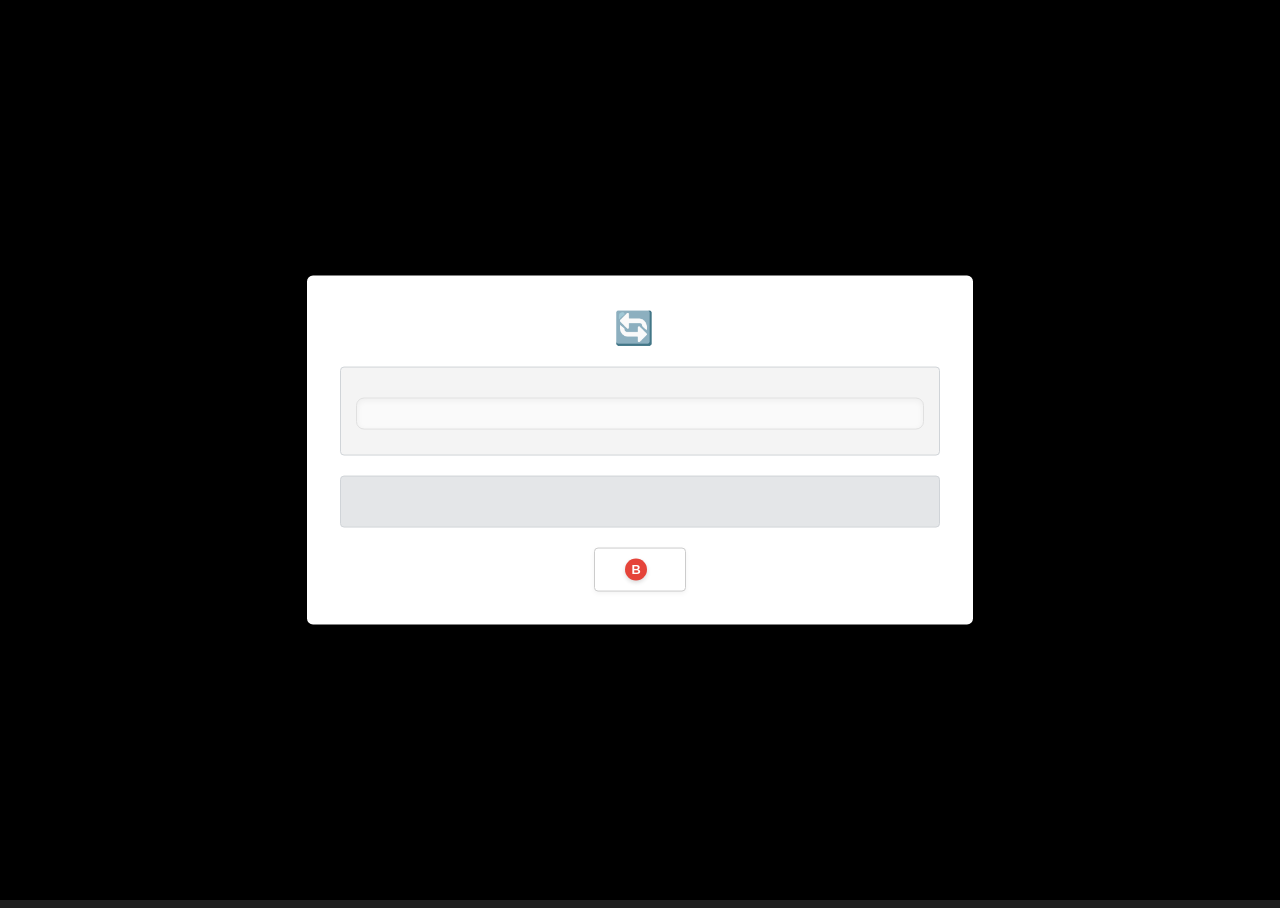
<file: Source/Blade-2005/index.html>
<!DOCTYPE html>
<html lang="en" dir="ltr"> <head>
    <meta charset="UTF-8">
    <meta name="viewport" content="width=device-width, initial-scale=1.0">
    <title>Xenia Dashboard</title>
    
    <link id="theme-stylesheet" rel="stylesheet" href=""> 
    <link href="https://fonts.googleapis.com/css2?family=Tajawal:wght@400;500;700;800&display=swap" rel="stylesheet">
    
    <link href="https://fonts.googleapis.com/css2?family=Source+Sans+3:wght@400;600;700&display=swap" rel="stylesheet">
    <style>
        body, html {
            width: 100%;
            height: 100vh;
            overflow: hidden;
            font-family: 'XBOX', 'Source Sans 3', 'Segoe UI', Tahoma, sans-serif;
            position: relative;
            color: #fff;
        }
        
        #global-wallpaper {
            position: fixed;           
            top: 0;
            left: 0;
            width: 100%;
            height: 100%;
            z-index: -1;               
            background-size: cover;
            background-position: center;
            background-repeat: no-repeat;
            background-color: #000;    
            pointer-events: none;      
            user-select: none;
            transform: translateZ(0);  
        }
        
    </style>
</head>
<body>
    <div id="global-wallpaper" x-data
     :style="'background-image: ' + 
        ($store.app.masterIndex === 0 
            ? ($store.app.displaySettings?.homeBg 
                ? `url('file:///${$store.app.displaySettings.homeBg.replace(/\\/g, '/')}')` 
                : `url('assets/images/wallpapers/Home.png')`) 
        : $store.app.masterIndex === 1 
            ? ($store.app.displaySettings?.gamesBg 
                ? `url('file:///${$store.app.displaySettings.gamesBg.replace(/\\/g, '/')}')` 
                : `url('assets/images/wallpapers/Games.png')`)
        : $store.app.masterIndex === 2 
            ? ($store.app.displaySettings?.settingsBg 
                ? `url('file:///${$store.app.displaySettings.settingsBg.replace(/\\/g, '/')}')` 
                : `url('assets/images/wallpapers/Settings.png')`) 
            : ($store.app.displaySettings?.aboutBg 
                ? `url('file:///${$store.app.displaySettings.aboutBg.replace(/\\/g, '/')}')` 
                : `url('assets/images/wallpapers/About.png')`))">
</div>
    
    <div class="nxe-dashboard" x-data x-cloak>
        <div id="view-host" x-html="$store.app.currentViewHTML">
        </div>
    </div>
    
    <style>
        [x-cloak] { display: none !important; }
    </style>

    <audio id="select-sound" src="assets/audio/Select A (Alt).wav" preload="auto"></audio>
    <audio id="back-sound" src="assets/audio/Back.wav" preload="auto"></audio>
    <audio id="focus-sound" src="assets/audio/move.wav" preload="auto"></audio>
    <audio id="channel-up-sound" src="assets/audio/Page Left.wav" preload="auto"></audio>
    <audio id="channel-down-sound" src="assets/audio/Page Right.wav" preload="auto"></audio>
    <audio id="panel-left-sound" src="assets/audio/dash_Blink.wav" preload="auto"></audio>
    <audio id="panel-right-sound" src="assets/audio/dl_complete.wav" preload="auto"></audio>
    <audio id="panel-unfold-sound" src="assets/audio/guide-open.wav" preload="auto"></audio>
    <audio id="bgm-player" loop></audio>

    <script src="theme.js"></script>
    <script src="app-core://core.js"></script>
    
    <script src="app-core://cdn.min.js"></script>
    

    <div id="guide-overlay" 
     class="nxe-guide-overlay" 
     x-show="$store.app.isGuideOpen" 
     x-transition:enter="transition ease-out duration-300"
     x-transition:enter-start="opacity-0 translate-x-[-50px]"
     x-transition:enter-end="opacity-100 translate-x-0"
     x-transition:leave="transition ease-in duration-200"
     x-transition:leave-start="opacity-100 translate-x-0"
     x-transition:leave-end="opacity-0 translate-x-[-50px]"
     style="display: none;">

    <div class="nxe-guide-backdrop"></div>

    <div class="nxe-guide-master">
        
        <div class="nxe-guide-header">
            <div class="nxe-guide-title">XENIA GUIDE</div>
            <div class="nxe-guide-time" x-text="$store.app.systemTime || '12:00 PM'"></div>
        </div>

        <div class="nxe-blades-container">

            <div class="nxe-blade blade-settings" 
                :class="{'active': $store.app.guideTabs[$store.app.guideTabIndex].id === 'settings'}"
                :style="{
                    'order': $store.app.guideTabs[$store.app.guideTabIndex].id === 'settings' ? 1 : ($store.app.guideTabs[$store.app.guideTabIndex].id === 'games' ? 2 : 3),
                    'z-index': $store.app.guideTabs[$store.app.guideTabIndex].id === 'settings' ? 10 : ($store.app.guideTabs[$store.app.guideTabIndex].id === 'games' ? 9 : 8)
                }">
                 
                <div class="nxe-content" x-show="$store.app.guideTabs[$store.app.guideTabIndex].id === 'settings'">
                    <ul class="nxe-menu-list scrollable">
                        <template x-for="(item, index) in $store.app.settingsMenu" :key="item.id">
                            <li :id="'guide-settings-' + index" 
                                :class="{'selected': $store.app.guideMenuIndex === index}"
                                @click.prevent="$store.actions.selectFocusedItem()">
                                
                                <template x-if="item.icon">
                                    <img :src="item.icon" style="width: 24px; height: 24px; margin-right: 15px; object-fit: contain; filter: drop-shadow(1px 0 0 #333) drop-shadow(-1px 0 0 #333) drop-shadow(0 1px 0 #333) drop-shadow(0 -1px 0 #333);">
                                </template>
                                
                                <span style="flex: 1;" x-text="$store.app.t('settings.' + item.id + '_title') || item.name"></span>
                                
                                <template x-if="item.id === 'language'">
                                    <span class="guide-lang-badge" style="background: rgba(0,0,0,0.1); padding: 2px 6px; border-radius: 4px; font-size: 12px; font-weight: 900;" x-text="$store.app.language.toUpperCase()"></span>
                                </template>
                            </li>
                        </template>
                    </ul>
                </div>
                <div class="nxe-spine"><span x-text="$store.app.t('guide.settings') || 'SETTINGS'"></span></div>
            </div>

            <div class="nxe-blade blade-home" 
                :class="{'active': $store.app.guideTabs[$store.app.guideTabIndex].id === 'home'}"
                :style="{
                    'order': $store.app.guideTabs[$store.app.guideTabIndex].id === 'home' ? 1 : ($store.app.guideTabs[$store.app.guideTabIndex].id === 'settings' ? 2 : 3),
                    'z-index': $store.app.guideTabs[$store.app.guideTabIndex].id === 'home' ? 10 : ($store.app.guideTabs[$store.app.guideTabIndex].id === 'settings' ? 9 : 8)
                }">
                 
                <div class="nxe-content" x-show="$store.app.guideTabs[$store.app.guideTabIndex].id === 'home'">
                    
                    <div class="nxe-profile-card">
                        <div class="nxe-gamerpic-container">
                            <template x-if="$store.app.userAvatar">
                                <img :src="$store.app.userAvatar" alt="Gamerpic" style="width: 100%; height: 100%; object-fit: cover; display: block;">
                            </template>
                            <template x-if="!$store.app.userAvatar">
                                <img src="assets/icons/placeholder.png" alt="Gamerpic" style="width: 100%; height: 100%; object-fit: cover; display: block;">
                            </template>
                        </div>
                        <div class="nxe-profile-details">
                            <div class="nxe-player-name">
                                <span x-text="$store.app.playerTag || 'Player Name'"></span> 
                                <span class="nxe-score" x-text="$store.app.gamerscore || 0"></span>
                            </div>
                            <div class="nxe-player-status">
                                Status
                                <span class="nxe-status-text" x-text="($store.app.settings.xeniaPath || '').toLowerCase().includes('netplay') ? ($store.app.t('dashboard_menu.online') || 'Online') : ($store.app.t('dashboard_menu.offline') || 'Offline')"></span>
                            </div>
                        </div>
                    </div>

                    <ul class="nxe-menu-list">
                        <li id="guide-home-0" :class="{'selected': $store.app.guideMenuIndex === 0}">
                            <span x-text="$store.app.t('guide.dashboard') || 'XENIA DASHBOARD'"></span>
                        </li>
                        <li id="guide-home-1" :class="{'selected': $store.app.guideMenuIndex === 1}">
                            <span class="label" x-text="$store.app.t('guide.friend_list') || 'FRIEND LIST'"></span>
                        </li>
                        <li id="guide-home-2" :class="{'selected': $store.app.guideMenuIndex === 2}">
                            <span x-text="$store.app.t('guide.shutdown') || 'SHUTDOWN SYSTEM'"></span>
                        </li>
                    </ul>
                </div>
                <div class="nxe-spine"><span x-text="$store.app.t('guide.home') || 'HOME'"></span></div>
            </div>

            <div class="nxe-blade blade-games" 
                :class="{'active': $store.app.guideTabs[$store.app.guideTabIndex].id === 'games'}"
                :style="{
                    'order': $store.app.guideTabs[$store.app.guideTabIndex].id === 'games' ? 1 : ($store.app.guideTabs[$store.app.guideTabIndex].id === 'home' ? 2 : 3),
                    'z-index': $store.app.guideTabs[$store.app.guideTabIndex].id === 'games' ? 10 : ($store.app.guideTabs[$store.app.guideTabIndex].id === 'home' ? 9 : 8)
                }">
                
                <div class="nxe-content" x-show="$store.app.guideTabs[$store.app.guideTabIndex].id === 'games'">
                    <ul class="nxe-menu-list scrollable">
                        <template x-for="(game, index) in $store.app.gamesList" :key="game.path">
                            <li :id="'guide-game-' + index" :class="{'selected': $store.app.guideMenuIndex === index}">
                                <img :src="($store.app.filteredLibraryGames.find(g => g.titleID === game.titleID)?.iconUrl) || game.coverUrl || 'assets/icons/placeholder.png'" 
                                    style="width: 35px; height: 35px; border-radius: 4px; object-fit: cover; margin-right: 15px; border: 1px solid rgba(0,0,0,0.2);">
                                <span x-text="game.name"></span>
                            </li>
                        </template>
                        <li x-show="$store.app.gamesList.length === 0" style="justify-content:center; border:none; background: transparent; box-shadow: none;">
                            <span style="color:#888;" x-text="$store.app.t('guide.no_games') || 'No games found'"></span>
                        </li>
                    </ul>
                </div>
                <div class="nxe-spine"><span x-text="$store.app.t('guide.games') || 'GAMES'"></span></div>
            </div>

        </div>

        <div class="nxe-guide-footer">
            <div class="nxe-btn">
                <div class="btn-bubble btn-a">A</div>
                <span x-text="$store.app.t('generic.select') || 'Select'"></span>
            </div>
            <div class="nxe-btn">
                <div class="btn-bubble btn-b">B</div>
                <span x-text="$store.app.t('generic.close') || 'Back'"></span>
            </div>
        </div>

    </div>
</div>

    <div class="disc-selector-overlay" x-show="$store.app.isDiscSelectorOpen" x-transition.opacity style="display: none;">
        <div class="disc-selector-box">
            <div class="disc-selector-header">
                <h3 x-text="$store.app.t('library.select_disc') || 'Select Disc'">Select Disc</h3>
                <span x-text="$store.app.discSelectorGame?.discs?.length + ' Discs'"></span>
            </div>

            <div class="disc-selector-list custom-scrollbar">
                <template x-for="(disc, index) in $store.app.discSelectorGame?.discs" :key="index">
                    <div
                        class="disc-file-item"
                        :id="'disc-item-' + index"
                        :class="{'focused': $store.app.discSelectorIndex === index}"
                        @click="$store.app.discSelectorIndex = index; $store.actions.launchSelectedDisc()"
                    >
                        <span class="file-name" x-text="disc.fileName"></span>
                    </div>
                </template>
            </div>

            <div class="disc-selector-footer">
                <div><span class="friend-btn-icon a">A</span> <span x-text="$store.app.t('generic.select') || 'Launch'">Launch</span></div>
                <div><span class="friend-btn-icon b">B</span> <span x-text="$store.app.t('generic.cancel') || 'Cancel'">Cancel</span></div>
            </div>
        </div>
    </div>
      <div class="gallery-overlay" x-show="$store.app.isGalleryOpen" x-transition.opacity x-cloak>
    <div class="gallery-modal" @click.away="$store.app.isGalleryOpen = false">

        <div class="gallery-header">
            
            <h2 x-text="$store.app.galleryType === 'profile' ? ($store.app.t('gallery.title_profile') || 'Select Profile Picture') : ($store.app.t('gallery.title_background') || 'Select Background Image')"></h2>
            
            <p x-text="'Custom-BG-PF/' + ($store.app.galleryType === 'profile' ? ($store.app.t('gallery.path_profile') || 'Profile') : ($store.app.t('gallery.path_background') || 'Background'))"></p>
        </div>

        <template x-if="$store.app.galleryLoading">
            
            <div style="text-align: center; padding: 50px; color: #555; font-weight: bold; font-size: 1.2rem;" x-text="$store.app.t('gallery.loading') || 'Loading images...'"></div>
        </template>

        <template x-if="!$store.app.galleryLoading">
            <div class="gallery-scroll-area">
                <div class="gallery-grid-container">
                    <template x-for="(img, index) in $store.app.galleryImages" :key="index">
                        <div :id="'gallery-item-' + index"
                             class="gallery-item"
                             :class="{'focused': $store.app.galleryIndex === index}"
                             @click="$store.app.galleryIndex = index; $store.actions.selectGalleryImage()">

                            <img :src="img.url" loading="lazy" decoding="async" :class="{'is-browse-btn': img.id === 'browse'}">

                            <template x-if="img.id === 'browse'">
                                <div class="gallery-browse-text" x-text="img.name"></div>
                            </template>
                        </div>
                    </template>
                </div>
            </div>
        </template>

        <div class="modal-footer">
            
            <div class="footer-button"><span class="button-icon a">A</span> <span x-text="$store.app.t('generic.select') || 'Select'"></span></div>
            <div class="footer-button" x-show="$store.app.galleryImages[$store.app.galleryIndex]?.id !== 'browse'">
                <span class="button-icon y" style="background: #f2c40e; color: #fff; text-shadow: none;">Y</span>
                <span x-text="$store.app.t('generic.delete') || 'Delete'"></span>
            </div>
            <div class="footer-button"><span class="button-icon b">B</span> <span x-text="$store.app.t('generic.cancel') || 'Cancel'"></span></div>
        </div>
    </div>
</div>

<style>
    
    .gallery-overlay {
        position: fixed; top: 0; left: 0; width: 100%; height: 100%;
        background: rgba(0, 0, 0, 0.6); backdrop-filter: blur(8px);
        display: flex; align-items: center; justify-content: center;
        z-index: 10005;
    }

    
    .gallery-modal {
        background: linear-gradient(145deg, #ffffffeb, #e6e6e6eb);
        width: 80%; height: 80%;
        border-radius: 16px;
        border: 2px solid #ffffff;
        box-shadow: 0 30px 80px rgba(0, 0, 0, 0.7);
        display: flex; flex-direction: column; overflow: hidden;
        position: relative;
    }

    
    .gallery-modal::before {
        content: ""; position: absolute; top: 0; left: 0; right: 0; height: 45%;
        background: linear-gradient(180deg, rgba(255,255,255,0.8) 0%, rgba(255,255,255,0) 100%);
        pointer-events: none; z-index: 1;
    }

    
    .gallery-header {
        padding: 30px 30px 10px 30px;
        border-bottom: none;
        background: transparent;
        text-align: center;
        position: relative; z-index: 2;
    }
    .gallery-header h2 { margin: 0; color: #000000; font-size: 28px; font-weight: 800; text-shadow: 0 1px 0 rgba(255, 255, 255, 1); }
    .gallery-header p { margin: 5px 0 0 0; color: #000000; font-family: monospace; font-size: 13px; font-weight: bold; }

    .gallery-scroll-area {
        flex: 1; overflow-y: auto; padding: 20px 40px; position: relative; z-index: 2;
    }

    .gallery-grid-container {
        display: grid;
        grid-template-columns: repeat(auto-fill, minmax(160px, 1fr));
        gap: 20px;
    }

    
    .gallery-item {
        aspect-ratio: 1 / 1;
        background: linear-gradient(180deg, #ffffff 0%, #e0e0e0 100%);
        border-radius: 12px;
        border: 1px solid #bbbbbb; border-bottom: 3px solid #999999;
        overflow: hidden; padding: 8px;
        position: relative; cursor: pointer;
        box-shadow: 0 4px 6px rgba(0,0,0,0.1);
        transition: transform 0.15s ease, border-color 0.15s ease, box-shadow 0.15s ease;

        
        display: flex;
        align-items: center;
        justify-content: center;

        
        content-visibility: auto;
        contain-intrinsic-size: 200px;
        will-change: transform, border-color, box-shadow;
        transform: translateZ(0);
    }

    .gallery-item img {
        width: 100%; height: 100%;
        object-fit: cover;
        object-position: center; 
        border-radius: 6px;
        transition: filter 0.2s ease;
    }

    
    .gallery-item.focused {
        background: #ffffff;
        border-color: #000000 !important;
        border-bottom: 3px solid #000000 !important;
        transform: scale(1.05);
        box-shadow: 0 10px 20px rgba(0,0,0,0.3);
        z-index: 5;
    }

    
    .is-browse-btn {
        object-fit: contain !important;
        width: 50% !important;  
        height: 50% !important;
        margin-bottom: 20px; 
        background: transparent;
    }

    .gallery-browse-text {
        position: absolute; bottom: 15px; left: 0; width: 100%;
        text-align: center; color: #111; font-weight: 800; font-size: 14px;
        text-shadow: 0 1px 0 rgba(255,255,255,1);
    }

    
    .gallery-modal .modal-footer {
        margin: 10px 40px 25px 40px;
        padding-top: 20px;
        border-top: 1px solid #bbbbbb;
        background: transparent;
        display: flex; justify-content: center; gap: 20px;
        position: relative; z-index: 2;
    }

    .gallery-modal .footer-button {
        display: flex; align-items: center; gap: 8px;
        font-size: 14px; color: #111; font-weight: 800;
        text-shadow: 0 1px 0 rgba(255,255,255,0.8);
    }

    .gallery-modal .button-icon {
        display: inline-flex; align-items: center; justify-content: center;
        width: 24px; height: 24px; border-radius: 50%;
        font-size: 12px; font-weight: bold;
        box-shadow: 0 2px 4px rgba(0,0,0,0.3);
        margin: 0; text-shadow: none;
    }

    .gallery-modal .button-icon.a { background: #59c853; color: #fff; }
    .gallery-modal .button-icon.b { background: #e5443a; color: #fff; }
    
        .disc-selector-overlay {
            position: fixed;
            top: 0; left: 0;
            width: 100vw; height: 100vh;
            background: rgba(0, 0, 0, 0.7); 
            backdrop-filter: blur(8px);
            z-index: 99999; 
            display: flex;
            align-items: center;
            justify-content: center;
        }

        .disc-selector-box {
            width: max-content !important; 
            min-width: 600px !important; 
            max-width: 95vw !important; 
            background: #ffffff; 
            border: 1px solid #ccc;
            border-radius: 12px;
            box-shadow: 0 25px 60px rgba(0,0,0,0.6);
            overflow: hidden;
            display: flex;
            flex-direction: column;
            direction: ltr;
            font-family: 'Segoe UI', Tahoma, sans-serif;
            transform: scale(0.95);
            animation: discPopIn 0.3s cubic-bezier(0.175, 0.885, 0.32, 1.275) forwards;
        }

        @keyframes discPopIn { to { transform: scale(1); } }

        .disc-selector-header {
            background: #f4f4f4; 
            padding: 20px 25px;
            border-bottom: 2px solid #e0e0e0;
            display: flex;
            justify-content: space-between;
            align-items: center;
        }

        .disc-selector-header h3 {
            margin: 0; color: #111; font-size: 24px; font-weight: 800; text-transform: uppercase; text-shadow: none;
        }

        .disc-selector-header span {
            color: #107c10; 
            font-size: 15px; font-weight: 900;
        }

        .disc-selector-list {
            padding: 15px;
            max-height: 350px;
            overflow-y: auto;
            background: #ffffff;
        }

        .disc-file-item {
            padding: 18px 20px;
            margin-bottom: 8px;
            border-radius: 6px;
            display: flex;
            align-items: center;
            gap: 15px;
            background: #fafafa; 
            border: 1px solid #eee;
            color: #333;
            cursor: pointer;
            transition: all 0.15s ease-out;
            font-weight: 700;
        }

        
        .disc-file-item.focused {
            background: #107c10;
            color: #ffffff;
            transform: scale(1.02);
            box-shadow: 0 5px 15px rgba(16, 124, 16, 0.4);
            border: 2px solid #000000; 
            z-index: 10;
        }

        .disc-file-item .file-name {
            flex: 1;
            font-size: 16px;
            white-space: nowrap;
            overflow: hidden;
            text-overflow: ellipsis;
        }

        .file-icon {
            font-size: 20px;
            opacity: 0.6;
            display: flex;
            align-items: center;
            justify-content: center;
            transition: all 0.3s;
        }

        .disc-file-item.focused .file-icon {
            opacity: 1;
            filter: drop-shadow(0 2px 4px rgba(0,0,0,0.5));
            animation: spinRing 2s linear infinite; 
        }

        .disc-selector-footer {
            padding: 15px 25px;
            background: #f9f9f9; 
            display: flex;
            gap: 30px;
            justify-content: flex-end;
            border-top: 1px solid #eee;
        }

        .disc-selector-footer div {
            display: flex; align-items: center; gap: 8px; font-size: 14px; color: #111; font-weight: bold; text-transform: uppercase;
        }

        
        .disc-selector-footer .friend-btn-icon {
            width: 26px; height: 26px; border-radius: 50%;
            display: flex; align-items: center; justify-content: center;
            color: white; font-weight: bold; font-size: 12px;
            box-shadow: 0 2px 4px rgba(0,0,0,0.3);
        }
        .disc-selector-footer .friend-btn-icon.a { background: #59c853; }
        .disc-selector-footer .friend-btn-icon.b { background: #e5443a; }
    
    .shutdown-crt {
        position: fixed;
        top: 0; left: 0; right: 0; bottom: 0;
        background: black;
        opacity: 0;
        pointer-events: none;
        z-index: 9999;
        transition: opacity 0.1s;
    }

    
    .shutdown-active {
        opacity: 1;
        animation: turn-off 0.7s cubic-bezier(0.23, 1, 0.32, 1) forwards;
    }

    @keyframes turn-off {
        0% {
            transform: scale(1, 1.3) translate3d(0, 0, 0);
            -webkit-filter: brightness(1);
            filter: brightness(1);
            opacity: 1;
        }
        60% {
            transform: scale(1, 0.001) translate3d(0, 0, 0);
            -webkit-filter: brightness(10);
            filter: brightness(10);
        }
        100% {
            animation-timing-function: cubic-bezier(0.755, 0.05, 0.855, 0.06);
            transform: scale(0, 0.001) translate3d(0, 0, 0);
            -webkit-filter: brightness(0);
            filter: brightness(0);
        }
    }

    
    @import url('https://fonts.googleapis.com/css2?family=Tajawal:wght@400;500;700;800&display=swap');

    
    html[dir="rtl"] body {
        font-family: 'Tajawal', 'Segoe UI', sans-serif !important;
    }

    
    html[dir="rtl"] .nxe-settings-wrapper,
    html[dir="rtl"] .marketplace-header,
    html[dir="rtl"] .info-card-header {
        flex-direction: row-reverse;
    }

    html[dir="rtl"] .nxe-footer-left {
        right: 50px; left: auto; flex-direction: row-reverse;
    }
    html[dir="rtl"] .nxe-footer-right {
        left: 50px; right: auto;
    }
    html[dir="rtl"] .footer-button {
        flex-direction: row-reverse;
    }
    html[dir="rtl"] .button-icon {
        margin-right: 0; margin-left: 10px;
    }

    
    html[dir="rtl"] .dashboard-drawer,
    html[dir="rtl"] .download-drawer {
        left: -420px; right: auto;
        border-left: none; border-right: 1px solid rgba(255,255,255,0.1);
    }
    html[dir="rtl"] .dashboard-drawer.open,
    html[dir="rtl"] .download-drawer.open {
        transform: translateX(420px);
    }

    
    html[dir="rtl"] .nxe-settings-icon {
        margin-right: 0; margin-left: 15px;
    }

    
    html[dir="rtl"] .search-icon {
        right: 12px; left: auto;
    }
    html[dir="rtl"] .search-box-wrapper input {
        padding: 10px 35px 10px 15px;
    }
    html[dir="rtl"] .rb-hint {
        left: 15px; right: auto;
    }
</style>

<div x-data x-show="$store.app.showX360tidNotify" 
     class="nxe-global-overlay" 
     style="position: fixed; top: 50%; left: 50%; transform: translate(-50%, -50%); z-index: 999999; width: auto; height: auto;">
    
    
    <div class="nxe-alert-box" 
         :dir="$store.app.language === 'ar' ? 'rtl' : 'ltr'"
         style="background: #ffffff; border: 3px solid #107c10; width: 600px; padding: 30px; border-radius: 6px; box-shadow: 0 0 0 9999px rgba(0, 0, 0, 0.65), 0 10px 40px rgba(0, 0, 0, 0.5); animation: nxe-page-slide-in 0.3s; color: #2c3338; position: relative; font-family: var(--font-family, sans-serif);">
        
        
        <h2 style="color: #000000; margin-top: 0; display: flex; align-items: center; gap: 12px; justify-content: center; font-weight: 700;">
            <span style="font-size: 2rem;">⚠</span>
            <span x-html="$store.app.t('scan_tool.title')"></span>
        </h2>
        
        
        <div style="background: #f4f4f4; border-radius: 4px; padding: 15px; margin-bottom: 20px; border: 1px dashed #b7b7b7;">
            <p style="margin: 0; font-weight: bold; color: #2c3338; font-size: 1.1rem; text-align: center;" 
               x-html="$store.app.t('scan_tool.missing')"></p>
            <p style="margin: 10px 0 0 0; font-size: 0.95rem; color: #555555; text-align: center; line-height: 1.6;"
               x-html="$store.app.t('scan_tool.desc')"></p>
        </div>

        
        <div style="margin: 15px 0; background: #e4e6e8; padding: 25px 20px; border-radius: 4px; border: 1px solid #b1b1b1; text-align: center;">
            
            <template x-if="$store.app.x360tidDownloadState === 'idle' || $store.app.x360tidDownloadState === 'error'">
                <div>
                    
                    <div x-show="$store.app.x360tidDownloadState === 'error'" style="color: #db1f1f; margin-bottom: 15px; font-weight: bold;" x-html="$store.app.t('scan_tool.fail')"></div>
                    
                    
                    <button @click="$store.actions.downloadX360tid()" 
                            style="background: #333333; color: white; border: none; padding: 12px 30px; border-radius: 4px; cursor: pointer; font-weight: bold; font-size: 1.1rem; box-shadow: 0 4px 10px rgba(0,0,0,0.15); display: flex; align-items: center; justify-content: center; gap: 12px; margin: 0 auto; transition: transform 0.1s;">
                        <span style="background: #f2c40e; color: #111; border-radius: 50%; width: 26px; height: 26px; display: inline-flex; align-items: center; justify-content: center; font-size: 0.9rem; font-weight: bold; box-shadow: 0 2px 4px rgba(0,0,0,0.2);">Y</span>
                        <span x-html="$store.app.t('scan_tool.auto_btn')"></span>
                    </button>
                </div>
            </template>

            
            <template x-if="$store.app.x360tidDownloadState === 'downloading'">
                <div style="color: #9c9c9c; font-weight: bold; font-size: 1.2rem; display: flex; align-items: center; justify-content: center; gap: 10px; animation: blink-cursor 1s infinite;">
                    <span style="font-size: 1.5rem;">⬇️</span>
                    <span x-html="$store.app.t('scan_tool.downloading')"></span>
                </div>
            </template>

            
            <template x-if="$store.app.x360tidDownloadState === 'success'">
                <div style="color: #b9b9b9; font-weight: bold; font-size: 1.2rem; display: flex; align-items: center; justify-content: center; gap: 10px;">
                    <span style="font-size: 1.5rem;">✅</span>
                    <span x-html="$store.app.t('scan_tool.success')"></span>
                </div>
            </template>
        </div>

        
        <div style="display: flex; justify-content: center; margin-top: 20px;">
            <button @click="$store.app.showX360tidNotify = false" 
                    style="background: #ffffff; color: #333333; border: 1px solid #cccccc; padding: 10px 30px; border-radius: 4px; cursor: pointer; font-size: 0.95rem; display: flex; align-items: center; gap: 8px; font-weight: bold; transition: all 0.2s; box-shadow: 0 2px 5px rgba(0,0,0,0.05);">
                <span style="background: #e5443a; color: white; border-radius: 50%; width: 22px; height: 22px; display: inline-flex; align-items: center; justify-content: center; font-size: 0.8rem; box-shadow: 0 2px 4px rgba(0,0,0,0.15);">B</span>
                <span x-html="$store.app.t('generic.cancel')"></span>
            </button>
        </div>
    </div>
</div>
<div x-data x-show="$store.app.showAppUpdateNotify" 
     class="nxe-global-overlay" 
     style="position: fixed; top: 50%; left: 50%; transform: translate(-50%, -50%); z-index: 999999; width: auto; height: auto;">
    
    
    <div class="nxe-alert-box" 
         :dir="$store.app.language === 'ar' ? 'rtl' : 'ltr'"
         style="background: #ffffff; border: 3px solid #ffffff; width: 600px; padding: 30px; border-radius: 6px; box-shadow: 0 0 0 9999px rgba(0, 0, 0, 0.65), 0 10px 40px rgba(0, 0, 0, 0.5); animation: nxe-page-slide-in 0.3s; color: #2c3338; position: relative; font-family: var(--font-family, sans-serif);">
        
        
        <h2 style="color: #000000; margin-top: 0; display: flex; align-items: center; gap: 12px; justify-content: center; font-weight: 700;">
            <span style="font-size: 2rem;">🔄</span>
            <span x-text="$store.app.t('app_update.title')"></span>
        </h2>
        
        
        <div style="background: #f4f4f4; border-radius: 4px; padding: 15px; margin-bottom: 20px; border: 1px solid #d0d4d8;">
            <p style="margin: 0; font-weight: bold; color: #2c3338; font-size: 1.1rem; text-align: center;">
                <span x-text="$store.app.t('app_update.version_prefix')"></span>
                <span style="color: #a7a7a7; font-weight: 700;" x-text="$store.app.newAppVersionFound"></span>
                <span x-text="$store.app.t('app_update.version_suffix')"></span>
            </p>
            <p style="margin: 10px 0 0 0; font-size: 0.95rem; color: #555555; text-align: center; line-height: 1.6;" 
               x-text="$store.app.t('app_update.description')">
            </p>
            
            <div x-show="$store.app.appUpdateInfo.releaseNotes"
                 class="nxe-markdown-body"
                 style="margin-top: 15px; padding: 15px; background: #fafafa; border-radius: 8px; border: 1px solid #e0e0e0; box-shadow: inset 0 2px 6px rgba(0,0,0,0.05); max-height: 160px; overflow-y: auto;"
                 x-html="$store.app.parseMarkdown($store.app.appUpdateInfo.releaseNotes)">
            </div>

            
            <p x-show="!$store.app.appUpdateInfo.releaseNotes" style="margin: 10px 0 0 0; font-size: 0.9rem; color: #ccc; text-align: center; line-height: 1.6;" 
               x-text="$store.app.t('app_update.description')">
            </p>
        </div>

        
        <div style="margin: 15px 0; background: #e4e6e8; padding: 25px 20px; border-radius: 4px; border: 1px solid #d0d4d8; text-align: center;">
            
            <template x-if="$store.app.appUpdateDownloadState === 'idle' || $store.app.appUpdateDownloadState === 'error'">
                <div>
                    <div x-show="$store.app.appUpdateDownloadState === 'error'" style="color: #db1f1f; margin-bottom: 15px; font-weight: bold;" x-text="$store.app.t('app_update.failed')"></div>
                    
                    
                    <button @click="$store.actions.startAutoAppUpdate()" 
                            style="background: #333333; color: white; border: none; padding: 12px 30px; border-radius: 4px; cursor: pointer; font-weight: bold; font-size: 1.1rem; box-shadow: 0 4px 10px rgba(0,0,0,0.15); display: flex; align-items: center; justify-content: center; gap: 12px; margin: 0 auto; transition: transform 0.1s;">
                        <span style="background: #f2c40e; color: #111; border-radius: 50%; width: 26px; height: 26px; display: inline-flex; align-items: center; justify-content: center; font-size: 0.9rem; font-weight: bold; box-shadow: 0 2px 4px rgba(0,0,0,0.2);">Y</span>
                        <span x-text="$store.app.t('app_update.update_now')"></span>
                    </button>
                </div>
            </template>

            
            <template x-if="$store.app.appUpdateDownloadState === 'downloading'">
                <div style="display: flex; flex-direction: column; align-items: center; gap: 10px;">
                    <div style="color: #000000; font-weight: bold; font-size: 1.2rem; display: flex; align-items: center; justify-content: center; gap: 10px; animation: blink-cursor 1s infinite;">
                        <span style="font-size: 1.5rem;">⬇️</span>
                        <span x-text="$store.app.t('app_update.downloading')"></span>
                    </div>
                    <div style="font-size: 1.5rem; font-weight: bold; color: #2c3338;" x-text="$store.app.appUpdateInfo.percentage + '%'"></div>
                </div>
            </template>
        </div>

        
        <div style="display: flex; justify-content: center; margin-top: 20px;">
            <button @click="$store.app.showAppUpdateNotify = false; $store.actions.playSound('back');" 
                    style="background: #ffffff; color: #333333; border: 1px solid #cccccc; padding: 10px 30px; border-radius: 4px; cursor: pointer; font-size: 0.95rem; display: flex; align-items: center; gap: 8px; font-weight: bold; transition: all 0.2s; box-shadow: 0 2px 5px rgba(0,0,0,0.05);">
                <span style="background: #e5443a; color: white; border-radius: 50%; width: 22px; height: 22px; display: inline-flex; align-items: center; justify-content: center; font-size: 0.8rem; box-shadow: 0 2px 4px rgba(0,0,0,0.15);">B</span>
                <span x-text="$store.app.t('app_update.ask_later')"></span>
            </button>
        </div>
    </div>
</div>

    <style>
        
        .friend-list-overlay {
            position: fixed; 
            top: 0; left: 0; 
            width: 100vw; height: 100vh;
            background: rgba(0, 0, 0, 0.7); 
            backdrop-filter: blur(8px);
            z-index: 99999; 
            display: flex; 
            align-items: center; 
            justify-content: center;
        }

        .friend-list-box {
            width: 600px; 
            background: #ffffff; 
            border: 1px solid #ccc;
            border-radius: 12px; 
            box-shadow: 0 25px 60px rgba(0,0,0,0.6);
            overflow: hidden; 
            display: flex; 
            flex-direction: column;
            direction: ltr; 
            font-family: 'Segoe UI', Tahoma, sans-serif;
        }

        .friend-list-header {
            background: #f4f4f4; 
            padding: 20px 25px; 
            border-bottom: 2px solid #e0e0e0;
            display: flex; 
            justify-content: space-between; 
            align-items: center;
        }
        
        .friend-list-header h3 { margin: 0; color: #111; font-size: 24px; font-weight: 800; text-transform: uppercase; text-shadow: none; }
        .friend-list-header span { color: #555; font-size: 14px; font-weight: bold; }
        
        .empty-friends-icon {
            width: 60px;
            height: 60px;
            opacity: 0.5; 
            margin-bottom: 20px;
            display: block;
            margin-left: auto;
            margin-right: auto;
            filter: drop-shadow(0 2px 4px rgba(0,0,0,0.1));
        }
        
        .friend-list-content { padding: 10px; max-height: 400px; overflow-y: auto; background: #ffffff; }
        
        .friend-item {
            padding: 15px 20px; 
            margin-bottom: 5px; 
            border-radius: 6px;
            display: flex; 
            align-items: center; 
            gap: 15px;
            background: #fafafa; 
            border: 1px solid #eee;
            color: #333; 
            cursor: pointer; 
            transition: all 0.15s ease-out;
        }
        
        .friend-item.focused {
            background: #ffffff; 
            color: #000; 
            transform: scale(1.02);
            box-shadow: 0 4px 12px rgba(0,0,0,0.1);
            border: 2px solid #000000; 
            z-index: 10;
        }
        
        .friend-footer {
            padding: 15px 25px; 
            background: #f9f9f9; 
            display: flex; 
            gap: 30px;
            justify-content: flex-end; 
            border-top: 1px solid #eee;
        }
        
        .friend-footer div { display: flex; align-items: center; gap: 8px; font-size: 14px; color: #111; font-weight: bold; text-transform: uppercase;}
        
        .keyboard-overlay {
            position: fixed;
            top: 0; left: 0;
            width: 100%; height: 100%;
            
            background: rgba(0, 0, 0, 0.7); 
            backdrop-filter: blur(8px);
            z-index: 20000;
            display: none;
            align-items: center;
            justify-content: center;
            opacity: 0;
            transition: opacity 0.3s ease;
        }

        .keyboard-overlay.open {
            display: flex;
            opacity: 1;
        }

        
        .xbox-kb-wrapper {
            width: 900px;
            background: #ffffff; 
            border: 1px solid #ccc;
            border-radius: 12px;
            padding: 30px;
            box-shadow: 0 25px 60px rgba(0,0,0,0.5);
            position: relative;
        }

        .kb-top-label {
            font-size: 1.4rem;
            color: #111; 
            margin-bottom: 20px;
            text-transform: uppercase;
            letter-spacing: 2px;
            font-weight: 800;
            text-align: center;
            border-bottom: 2px solid #eee;
            padding-bottom: 10px;
        }

        
        .xbox-kb-input-row {
            background: #f9f9f9; 
            border: 2px solid #ccc;
            border-radius: 8px;
            padding: 15px 20px;
            margin-bottom: 30px;
            display: flex;
            align-items: center;
            position: relative;
            height: 60px;
            box-sizing: border-box;
        }

        .xbox-kb-input {
            background: transparent;
            border: none;
            color: #000; 
            font-size: 1.8rem;
            font-weight: bold;
            width: 100%;
            outline: none;
            font-family: 'Segoe UI', Tahoma, Geneva, Verdana, sans-serif;
        }

        .input-cursor {
            position: absolute;
            width: 3px;
            height: 30px;
            background-color: #107c10; 
            animation: blink-cursor 0.8s infinite;
        }

        @keyframes blink-cursor {
            0%, 100% { opacity: 1; }
            50% { opacity: 0; }
        }

        .xbox-kb-main-body { display: flex; gap: 20px; justify-content: space-between; }
        .kb-col { display: flex; flex-direction: column; gap: 10px; }
        .center-col { flex: 1; }

        .keys-grid-tight { display: flex; flex-direction: column; gap: 8px; }
        .keys-row-tight { display: flex; justify-content: center; gap: 8px; }

        
        .xbox-key-tight {
            width: 50px; height: 50px;
            background: #f4f4f4; 
            border: 1px solid #ddd;
            border-bottom: 3px solid #ccc; 
            border-radius: 6px;
            display: flex; align-items: center; justify-content: center;
            color: #111; 
            font-size: 1.2rem;
            font-weight: bold;
            transition: all 0.15s ease-out;
            cursor: pointer;
        }

        
        .xbox-key-tight.focused {
            background: #107c10; 
            color: #fff;
            border-color: #0b530b;
            border-bottom: 3px solid #0b530b;
            transform: scale(1.1);
            box-shadow: 0 5px 15px rgba(16, 124, 16, 0.4);
            z-index: 10;
        }

        
        .side-btn {
            background: #f4f4f4;
            padding: 15px; border-radius: 8px;
            text-align: center; min-width: 100px;
            border: 1px solid #ddd;
            border-bottom: 3px solid #ccc;
            display: flex; flex-direction: column; justify-content: center; flex: 1;
        }

        .side-btn .btn-icon-visual { color: #111; font-weight: bold; font-size: 14px; margin-bottom: 5px; }
        .side-btn .btn-label { color: #555; font-size: 12px; font-weight: bold; text-transform: uppercase; }

        .side-btn.active-state { 
            background: #eef7ee; 
            border-color: #107c10; 
            border-bottom-color: #107c10; 
        }

        
        .done-btn-container {
            background: #107c10; color: #fff; padding: 15px;
            border-radius: 8px; text-align: center; cursor: pointer;
            font-weight: bold; text-transform: uppercase;
            border-bottom: 3px solid #0b530b;
            display: flex; flex-direction: column; align-items: center; justify-content: center; flex: 1;
        }
        .play-icon-circle { font-size: 18px; margin-bottom: 5px; }

        .bottom-actions-row { display: flex; justify-content: center; gap: 40px; margin-top: 25px; }

        
        .wide-action-btn { display: flex; align-items: center; gap: 10px; color: #111; font-size: 0.9rem; font-weight: bold; text-transform: uppercase; }
        .footer-item { display: flex; align-items: center; gap: 10px; color: #111; font-size: 0.9rem; font-weight: bold; text-transform: uppercase; }

        .circle-icon {
            width: 28px; height: 28px; border-radius: 50%;
            display: flex; align-items: center; justify-content: center;
            color: white; font-weight: bold; font-size: 0.8rem;
            box-shadow: 0 2px 4px rgba(0,0,0,0.3);
        }

        .blue { background: #3a82e5; }
        .yellow { background: #f2c40e; color: #111; }
        .green-small { background: #59c853; color: #111; }
        .red-small { background: #e5443a; }

        
        .kb-black-footer {
            margin-top: 30px; border-top: 2px solid #eee;
            padding-top: 20px; display: flex; justify-content: center; gap: 40px;
        }

        

        
        .button-icon.a, .btn-bubble.btn-a, .circle-icon.green-small, .friend-btn-icon.a, .art-footer .icon.a { background-color: var(--nxe-btn-a) !important; color: #ffffff !important; }
        .button-icon.b, .btn-bubble.btn-b, .circle-icon.red-small, .friend-btn-icon.b, .art-footer .icon.b { background-color: var(--nxe-btn-b) !important; color: #ffffff !important; }
        .button-icon.x, .btn-bubble.btn-x, .circle-icon.blue, .friend-btn-icon.x, .art-footer .icon.x { background-color: var(--nxe-btn-x) !important; color: #ffffff !important; }
        .button-icon.y, .btn-bubble.btn-y, .circle-icon.yellow, .friend-btn-icon.y, .art-footer .icon.y { background-color: var(--nxe-btn-y) !important; color: #ffffff !important; }

        
        .button-icon.menu, .button-icon.start-icon, .button-icon.lb-icon, .button-icon.rb-icon, 
        .button-icon.lt-icon, .button-icon.rt-icon, .button-icon.back-icon, .bumper-hint, .friend-btn-icon.start {
            border-radius: 6px !important;
            padding: 0 8px !important;
            width: auto !important;
            min-width: 32px !important;
            height: 26px !important;
            font-size: 11px !important;
        }

        
        .button-icon.a, .button-icon.b, .button-icon.x, .button-icon.y, .button-icon.L3-icon, .button-icon.r3-icon,
        .btn-bubble, .circle-icon, .friend-btn-icon:not(.start), .art-footer .icon {
            border-radius: 50% !important;
            width: 26px !important;
            height: 26px !important;
            padding: 0 !important;
            font-size: 12px !important;
        }

        
        .button-icon.r3-icon::before {
            display: none !important;
        }

        
        .footer-button,
        .footer-button span,
        .nxe-btn span,
        .pb-footer-btn span,
        .kb-black-footer .footer-item span,
        .bottom-actions-row .wide-action-btn span,
        .friend-footer div span:not([class*="icon"]),
        .art-footer .footer-btn span:not(.icon) {
            color: #000000 !important;
            text-shadow: none !important;
            font-weight: 800 !important;
        }

        
        .done-btn-container {
            background: #ffffff !important;
            color: #000000 !important;
            border: 2px solid #000000 !important;
            box-shadow: 2px 2px 0px #000000 !important;
        }
        .done-btn-container .play-icon-circle {
            color: #000000 !important;
        }
        
        .nxe-markdown-body {
            font-size: 0.95rem;
            color: #333333;
            line-height: 1.5;
            direction: auto;
            text-align: start; 
        }
        .nxe-markdown-body > *:first-child { margin-top: 0 !important; }
        .nxe-markdown-body > *:last-child { margin-bottom: 0 !important; }

        .nxe-markdown-body h1 { font-size: 1.3rem; color: #000000; margin: 0 0 8px 0; border-bottom: 1px solid #dddddd; padding-bottom: 5px; }
        .nxe-markdown-body h2 { font-size: 1.1rem; color: #000000; margin: 12px 0 5px 0; }
        .nxe-markdown-body h3 { font-size: 1rem; color: #000000; margin: 10px 0 5px 0; }
        .nxe-markdown-body ul { padding-inline-start: 20px; margin: 5px 0 10px 0; }
        .nxe-markdown-body li { margin-bottom: 4px; }
        .nxe-markdown-body strong { color: #000; font-weight: 800; }
        .nxe-markdown-body .nxe-md-hr { border: 0; border-top: 1px dashed #cccccc; margin: 12px 0; }

        
        .nxe-markdown-body::-webkit-scrollbar { width: 6px; }
        .nxe-markdown-body::-webkit-scrollbar-track { background: #f0f0f0; border-radius: 10px; }
        .nxe-markdown-body::-webkit-scrollbar-thumb { background: #bbbbbb; border-radius: 10px; }
        .nxe-markdown-body::-webkit-scrollbar-thumb:hover { background: #999999; }
    </style>

    <div class="friend-list-overlay" x-show="$store.app.isFriendsOverlayOpen" x-transition.opacity style="display: none;">
        
        <template x-if="!$store.app.isKeyboardOpen">
            <div class="friend-list-box">
                <div class="friend-list-header">
                    <h3 x-text="$store.app.t('guide.friend_list') || 'Friend List'"></h3>
                    <span x-text="$store.app.friendsList.length + ' Friends'"></span>
                </div>
                
                <div class="friend-list-content custom-scrollbar">
                    <div x-show="$store.app.friendsList.length === 0" style="text-align: center; color: #555; padding: 60px 20px;">
                        <img src="assets/icons/Console-Xbox.png" class="empty-friends-icon" alt="Gamepad" style="filter: opacity(0.8) 
            drop-shadow(1px 0 0 #000) 
            drop-shadow(-1px 0 0 #000) 
            drop-shadow(0 1px 0 #000) 
            drop-shadow(0 -1px 0 #000) !important;">
                        <div style="font-size: 16px; line-height: 1.8; color: #333;" x-html="$store.app.t('guide.friends_empty') || `No friends added yet.<br>Press <b>Y</b> to add a friend's XUID.`"></div>
                    </div>

                    <template x-for="(friend, index) in $store.app.friendsList" :key="index">
                        <div 
                            class="friend-item" 
                            :class="{'focused': $store.app.focusedFriendIndex === index}"
                            @click="$store.app.focusedFriendIndex = index"
                        >
                            <div style="width: 45px; height: 45px; background: #e0e0e0; border-radius: 50%; display: flex; align-items: center; justify-content: center; border: 2px solid #ccc; font-size: 20px; color: #555; box-shadow: inset 0 2px 4px rgba(0,0,0,0.05);">
                                👤
                            </div>
                            
                            <div style="display: flex; flex-direction: column; flex: 1;">
                                <span style="font-size: 18px; font-weight: 800; color: #111;" x-text="friend.name"></span>
                                <span style="font-size: 13px; color: #666; font-family: 'Consolas', monospace; margin-top: 2px; font-weight: bold;" x-text="'XUID: ' + friend.xuid"></span>
                            </div>
                            
                            <span style="background: rgba(89, 200, 83, 0.1); border: 1px solid #59c853; color: #107c10; padding: 4px 8px; border-radius: 4px; font-size: 11px; font-weight: 900; letter-spacing: 1px;">NETPLAY</span>
                        </div>
                    </template>
                </div>

                <div class="friend-footer">
                    <div><span class="friend-btn-icon y">Y</span> <span x-text="$store.app.t('generic.add') || 'Add'"></span></div>
                    <div><span class="friend-btn-icon x">X</span> <span x-text="$store.app.t('generic.edit') || 'Edit'"></span></div>
                    <div><span class="friend-btn-icon start">☰</span> <span x-text="$store.app.t('generic.delete') || 'Delete'"></span></div>
                    <div><span class="friend-btn-icon b">B</span> <span x-text="$store.app.t('generic.close') || 'Close'"></span></div>
                </div>
            </div>
        </template>

        
        <template x-if="$store.app.isKeyboardOpen">
            <div class="xbox-kb-wrapper">
                
                <div class="kb-top-label" x-text="$store.app.keyboardMode === 'add_friend_xuid' ? ($store.app.t('guide.enter_xuid') || 'Enter Friend XUID (16 Characters)') : ($store.app.t('guide.enter_name') || 'Enter Friend Name')"></div>
                
                <div class="xbox-kb-input-row">
                    <input type="text" class="xbox-kb-input" 
                        :value="$store.app.keyboardMode === 'add_friend_xuid' ? $store.app.friendInputXuid : $store.app.friendInputName" readonly>
                    <div class="input-cursor" id="kb-cursor-indicator"></div>
                </div>
                
                <div class="xbox-kb-main-body">
                    <div class="kb-col side-col left">
                        <div class="side-btn" @click="$store.actions.moveTextCursor(-1)"><div class="btn-icon-visual lb-shape">◀ LB</div><span class="btn-label" x-text="$store.app.t('generic.left') || 'Left'"></span></div>
                        <div class="side-btn" :class="{'active-state': $store.app.isSymbols}" @click="$store.actions.handleKeyboardSpecial('SYMBOLS')"><div class="btn-icon-visual lt-shape">LT</div><span class="btn-label" x-text="$store.app.t('generic.symbols') || 'Symbols'"></span></div>
                        <div class="side-btn" :class="{'active-state': $store.app.isCaps}" @click="$store.actions.handleKeyboardSpecial('CAPS')"><div class="btn-icon-visual stick-shape">L3</div><span class="btn-label" x-text="$store.app.t('generic.caps') || 'Caps'"></span></div>
                    </div>
                    <div class="kb-col center-col">
                        <div class="keys-grid-tight">
                            <template x-for="(row, rIndex) in $store.app.currentKeys" :key="rIndex">
                                <div class="keys-row-tight">
                                    <template x-for="(key, cIndex) in row" :key="cIndex">
                                        <div class="xbox-key-tight" :class="{'focused': $store.app.keyboardRow === rIndex && $store.app.keyboardCol === cIndex}" @click="$store.app.keyboardRow = rIndex; $store.app.keyboardCol = cIndex; $store.actions.pressKeyboardKey()">
                                            <span x-text="key"></span>
                                        </div>
                                    </template>
                                </div>
                            </template>
                        </div>
                        <div class="bottom-actions-row">
                            <div class="wide-action-btn" @click="$store.actions.handleKeyboardSpecial('BACKSPACE')"><div class="circle-icon blue">X</div><span x-text="$store.app.t('generic.backspace') || 'Backspace'"></span></div>
                            <div class="wide-action-btn" @click="$store.actions.handleKeyboardSpecial('SPACE')"><div class="circle-icon yellow">Y</div><span x-text="$store.app.t('generic.space') || 'Space'"></span></div>
                        </div>
                    </div>
                    <div class="kb-col side-col right">
                        <div class="side-btn" @click="$store.actions.moveTextCursor(1)"><div class="btn-icon-visual rb-shape">RB ▶</div><span class="btn-label" x-text="$store.app.t('generic.right') || 'Right'"></span></div>
                        <div class="side-btn" :class="{'active-state': $store.app.isAccents}" @click="$store.actions.handleKeyboardSpecial('ACCENTS')"><div class="btn-icon-visual rt-shape">RT</div><span class="btn-label" x-text="$store.app.t('generic.accents') || 'Accents'"></span></div>
                        <div class="done-btn-container" @click="$store.actions.handleKeyboardSpecial('DONE')"><div class="play-icon-circle">▶</div><span x-text="$store.app.t('generic.done') || 'Done'"></span></div>
                    </div>
                </div>
                <div class="kb-black-footer">
                    <div class="footer-item"><div class="circle-icon green-small">A</div> <span x-text="$store.app.t('generic.select') || 'Select'"></span></div>
                    
                    <div class="footer-item" @click="$store.app.isKeyboardOpen = false"><div class="circle-icon red-small">B</div> <span x-text="$store.app.t('generic.cancel') || 'Cancel'"></span></div>
                </div>
            </div>
        </template>

    </div>

</body>
</html>
</file>
